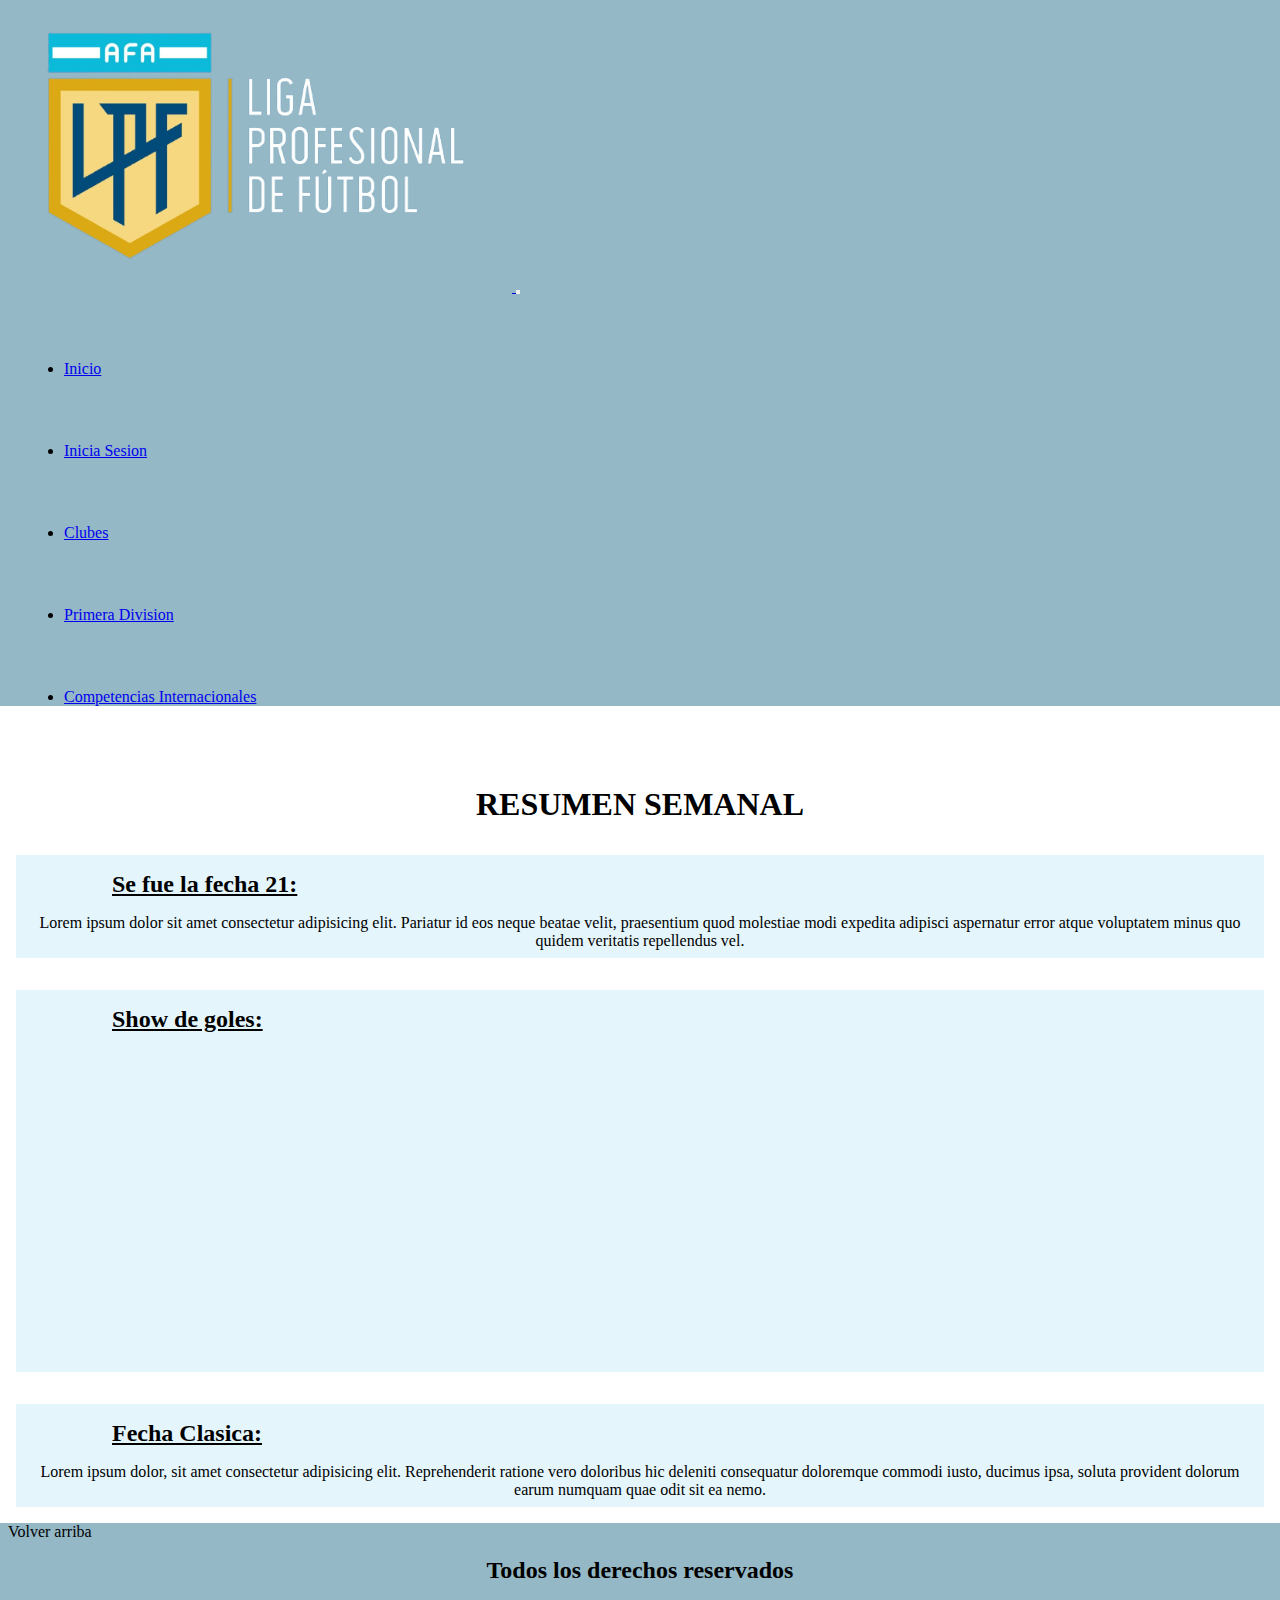
<file: index.html>
<!DOCTYPE html>
<html lang="en">
<head>
    <meta charset="UTF-8">
    <meta name="viewport" content="width=device-width, initial-scale=1.0">
    <!-- link bt -->
    <link href="https://cdn.jsdelivr.net/npm/bootstrap@5.3.0/dist/css/bootstrap.min.css" rel="stylesheet" integrity="sha384-9ndCyUaIbzAi2FUVXJi0CjmCapSmO7SnpJef0486qhLnuZ2cdeRhO02iuK6FUUVM" crossorigin="anonymous">
    <!-- link css -->
    <link rel="stylesheet" href="css/styles.css">

    <title>Inicio - Liga Profesional de Futbol</title>
</head>
<body>
    <header id="arriba">   
        <nav class="navbar navbar-expand-lg color-menu">
            <div class="container-fluid">
              <a class="navbar-brand" href="index.html">
                <!-- cuando agrego el logo de la liga el menu hamburguesa baja, pero cuando lo dejo predeterminado de bootstrap (con la palabra navbar) si se pone bien a la derecha, no pude acomodarlo, no se si sera por el tamaño del logo -->
                <img src="assets/nuevo-logo.png" alt="logo de la liga">
              </a>
              <button class="navbar-toggler" type="button" data-bs-toggle="collapse" data-bs-target="#navbarNav" aria-controls="navbarNav" aria-expanded="false" aria-label="Toggle navigation">
                <span class="navbar-toggler-icon"></span>
              </button>
              <div class="collapse navbar-collapse" id="navbarNav">
                <ul class="navbar-nav">
                  <li class="nav-item">
                    <a class="nav-link" aria-current="page" href="index.html">Inicio</a>
                  </li>
                  <li class="nav-item">
                    <a class="nav-link" href="pag/inicia-sesion.html">Inicia Sesion</a>
                  </li>
                  <li class="nav-item">
                    <a class="nav-link" href="pag/clubes.html">Clubes</a>
                  </li>
                  <li class="nav-item">
                    <a class="nav-link" href="pag/primera-division.html">Primera Division</a>
                  </li>
                  <li class="nav-item">
                    <a class="nav-link" href="pag/competencias-intercionales.html">Competencias Internacionales</a>
                  </li>
                </ul>
              </div>
            </div>
          </nav>
    </header>

    <main>
        <h1 class="titulo-principal">RESUMEN SEMANAL</h1>
        <div class="tarjetas">
            <h2 class="titulo-secundario">Se fue la fecha 21:</h2>
            <p class="texto-inicio">Lorem ipsum dolor sit amet consectetur adipisicing elit. Pariatur id eos neque beatae velit, praesentium quod molestiae modi expedita adipisci aspernatur error atque voluptatem minus quo quidem veritatis repellendus vel.</p>
        </div>

        <div class="tarjetas">
          <h2 class="titulo-secundario">Show de goles:</h2>
          <!-- video de los goles importado desde YouTube -->
        <div class="video">
              <iframe width="300" height="150" src="https://www.youtube.com/embed/YbAtO1iujKw" title="YouTube video player" frameborder="0" allow="accelerometer; autoplay; clipboard-write; encrypted-media; gyroscope; picture-in-picture; web-share" allowfullscreen></iframe>
          </div>
        </div>

       
        <div class="tarjetas">
            <h2 class="titulo-secundario">Fecha Clasica:</h2>
            <p class="texto-inicio">Lorem ipsum dolor, sit amet consectetur adipisicing elit. Reprehenderit ratione vero doloribus hic deleniti consequatur doloremque commodi iusto, ducimus ipsa, soluta provident dolorum earum numquam quae odit sit ea nemo.</p>
        </div>
    </main>

    <footer class="color-menu">
      <div><a href="#arriba">Volver arriba</a></div>
      <div><h3>Todos los derechos reservados</h3></div>
    </footer>

    <!-- link bt js -->
    <script src="https://cdn.jsdelivr.net/npm/bootstrap@5.3.0/dist/js/bootstrap.bundle.min.js" integrity="sha384-geWF76RCwLtnZ8qwWowPQNguL3RmwHVBC9FhGdlKrxdiJJigb/j/68SIy3Te4Bkz" crossorigin="anonymous"></script>
</body>
</html>
</file>
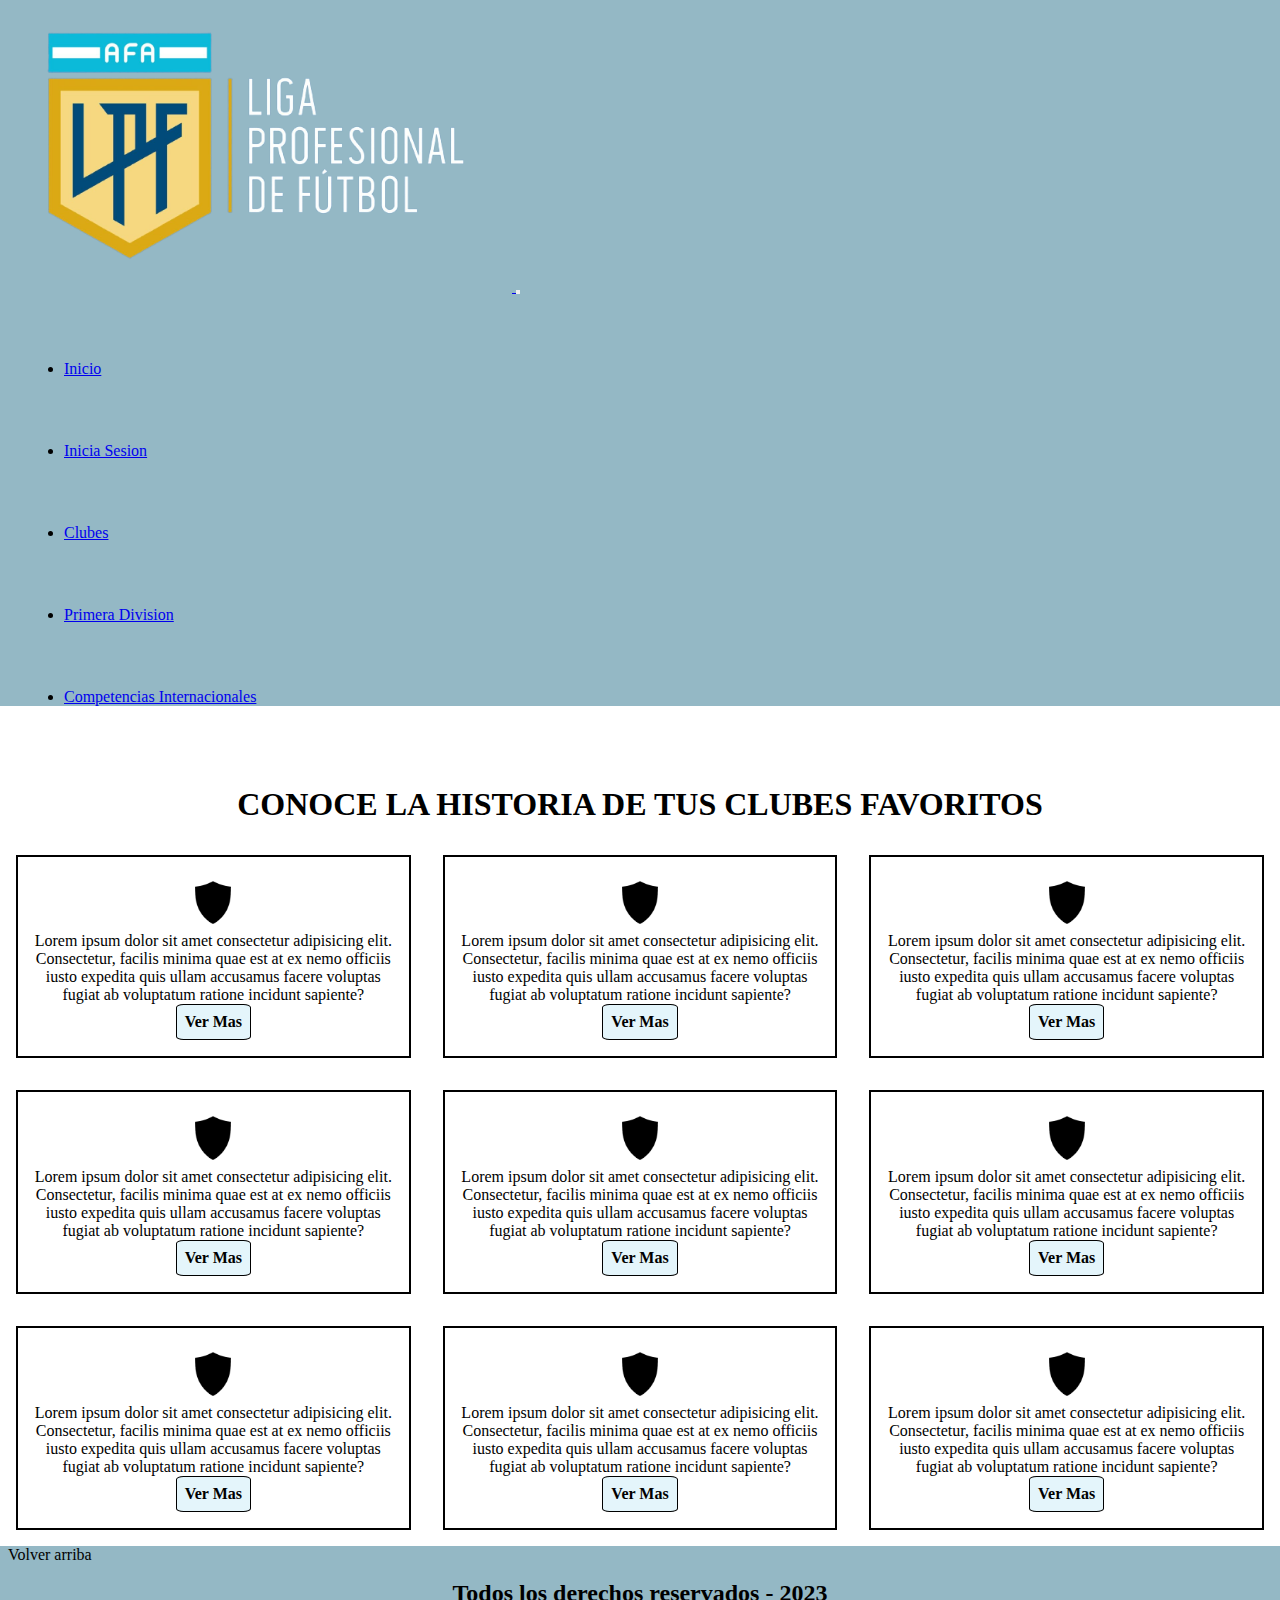
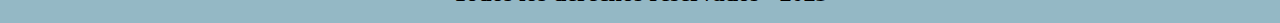
<file: pag/clubes.html>
<!DOCTYPE html>
<html lang="en">
<head>
    <meta charset="UTF-8">
    <meta name="viewport" content="width=device-width, initial-scale=1.0">
    <!-- link bt -->
    <link href="https://cdn.jsdelivr.net/npm/bootstrap@5.3.0/dist/css/bootstrap.min.css" rel="stylesheet" integrity="sha384-9ndCyUaIbzAi2FUVXJi0CjmCapSmO7SnpJef0486qhLnuZ2cdeRhO02iuK6FUUVM" crossorigin="anonymous">
    <!-- link css -->
    <link rel="stylesheet" href="../css/styles.css">

    <title>Clubes</title>
</head>
<body>
    <header id="arriba">   
        <nav class="navbar navbar-expand-lg color-menu">
            <div class="container-fluid">
              <a class="navbar-brand" href="../index.html">
                <!-- cuando agrego el logo de la liga el menu hamburguesa baja, pero cuando lo dejo predeterminado de bootstrap (con la palabra navbar) si se pone bien a la derecha, no pude acomodarlo, no se si sera por el tamaño del logo -->
               <img src="../assets/nuevo-logo.png" alt="logo de la liga">
              </a>
              <button class="navbar-toggler" type="button" data-bs-toggle="collapse" data-bs-target="#navbarNav" aria-controls="navbarNav" aria-expanded="false" aria-label="Toggle navigation">
                <span class="navbar-toggler-icon"></span>
              </button>
              <div class="collapse navbar-collapse" id="navbarNav">
                <ul class="navbar-nav">
                  <li class="nav-item">
                    <a class="nav-link" aria-current="page" href="../index.html">Inicio</a>
                  </li>
                  <li class="nav-item">
                    <a class="nav-link" href="inicia-sesion.html">Inicia Sesion</a>
                  </li>
                  <li class="nav-item">
                    <a class="nav-link" href="clubes.html">Clubes</a>
                  </li>
                  <li class="nav-item">
                    <a class="nav-link" href="primera-division.html">Primera Division</a>
                  </li>
                  <li class="nav-item">
                    <a class="nav-link" href="competencias-intercionales.html">Competencias Internacionales</a>
                  </li>
                </ul>
              </div>
            </div>
          </nav>
    </header>

    <main>
        <h1 class="titulo-principal">CONOCE LA HISTORIA DE TUS CLUBES FAVORITOS</h1>
    </main>

    <section>
        <div class="card-clubes">
                <img class="escudo" src="../assets/escudo.png" alt="escudo del equipo">
                <p class="historia-equipo">
                    Lorem ipsum dolor sit amet consectetur adipisicing elit. Consectetur, facilis minima quae est at ex nemo officiis iusto expedita quis ullam accusamus facere voluptas fugiat ab voluptatum ratione incidunt sapiente?
                </p>
                <div class="boton-ver-mas">
                    <a href="https://argentinosjuniors.com.ar/" target="_blank">
                        <h2>Ver Mas</h2>
                    </a>
                </div>
        </div>
        <div class="card-clubes">
            <img class="escudo" src="../assets/escudo.png" alt="escudo del equipo">
            <p class="historia-equipo">
                Lorem ipsum dolor sit amet consectetur adipisicing elit. Consectetur, facilis minima quae est at ex nemo officiis iusto expedita quis ullam accusamus facere voluptas fugiat ab voluptatum ratione incidunt sapiente?
            </p>
            <div class="boton-ver-mas">
                <a href="#" target="_blank">
                    <h2>Ver Mas</h2>
                </a>
            </div>
        </div>
        <div class="card-clubes">
            <img class="escudo" src="../assets/escudo.png" alt="escudo del equipo">
            <p class="historia-equipo">
                Lorem ipsum dolor sit amet consectetur adipisicing elit. Consectetur, facilis minima quae est at ex nemo officiis iusto expedita quis ullam accusamus facere voluptas fugiat ab voluptatum ratione incidunt sapiente?
            </p>
            <div class="boton-ver-mas">
                <a href="#" target="_blank">
                    <h2>Ver Mas</h2>
                </a>
            </div>
        </div>
        <div class="card-clubes">
            <img class="escudo" src="../assets/escudo.png" alt="escudo del equipo">
            <p class="historia-equipo">
                Lorem ipsum dolor sit amet consectetur adipisicing elit. Consectetur, facilis minima quae est at ex nemo officiis iusto expedita quis ullam accusamus facere voluptas fugiat ab voluptatum ratione incidunt sapiente?
            </p>
            <div class="boton-ver-mas">
                <a href="#" target="_blank">
                    <h2>Ver Mas</h2>
                </a>
            </div>
        </div>
        <div class="card-clubes">
            <img class="escudo" src="../assets/escudo.png" alt="escudo del equipo">
            <p class="historia-equipo">
                Lorem ipsum dolor sit amet consectetur adipisicing elit. Consectetur, facilis minima quae est at ex nemo officiis iusto expedita quis ullam accusamus facere voluptas fugiat ab voluptatum ratione incidunt sapiente?
            </p>
            <div class="boton-ver-mas">
                <a href="#" target="_blank">
                    <h2>Ver Mas</h2>
                </a>
            </div>
        </div>
        <div class="card-clubes">
            <img class="escudo" src="../assets/escudo.png" alt="escudo del equipo">
            <p class="historia-equipo">
                Lorem ipsum dolor sit amet consectetur adipisicing elit. Consectetur, facilis minima quae est at ex nemo officiis iusto expedita quis ullam accusamus facere voluptas fugiat ab voluptatum ratione incidunt sapiente?
            </p>
            <div class="boton-ver-mas">
                <a href="#" target="_blank">
                    <h2>Ver Mas</h2>
                </a>
            </div>
        </div>
        <div class="card-clubes">
            <img class="escudo" src="../assets/escudo.png" alt="escudo del equipo">
            <p class="historia-equipo">
                Lorem ipsum dolor sit amet consectetur adipisicing elit. Consectetur, facilis minima quae est at ex nemo officiis iusto expedita quis ullam accusamus facere voluptas fugiat ab voluptatum ratione incidunt sapiente?
            </p>
            <div class="boton-ver-mas">
                <a href="#" target="_blank">
                    <h2>Ver Mas</h2>
                </a>
            </div>
        </div>
        <div class="card-clubes">
            <img class="escudo" src="../assets/escudo.png" alt="escudo del equipo">
            <p class="historia-equipo">
                Lorem ipsum dolor sit amet consectetur adipisicing elit. Consectetur, facilis minima quae est at ex nemo officiis iusto expedita quis ullam accusamus facere voluptas fugiat ab voluptatum ratione incidunt sapiente?
            </p>
            <div class="boton-ver-mas">
                <a href="#" target="_blank">
                    <h2>Ver Mas</h2>
                </a>
            </div>
        </div>
        <div class="card-clubes">
            <img class="escudo" src="../assets/escudo.png" alt="escudo del equipo">
            <p class="historia-equipo">
                Lorem ipsum dolor sit amet consectetur adipisicing elit. Consectetur, facilis minima quae est at ex nemo officiis iusto expedita quis ullam accusamus facere voluptas fugiat ab voluptatum ratione incidunt sapiente?
            </p>
            <div class="boton-ver-mas">
                <a href="#" target="_blank">
                    <h2>Ver Mas</h2>
                </a>
            </div>
        </div>
    </section>

    <footer class="color-menu">
        <a href="#arriba">Volver arriba</a>
        <h3>Todos los derechos reservados - 2023</h3>
    </footer>

    <!-- link bt js -->
    <script src="https://cdn.jsdelivr.net/npm/bootstrap@5.3.0/dist/js/bootstrap.bundle.min.js" integrity="sha384-geWF76RCwLtnZ8qwWowPQNguL3RmwHVBC9FhGdlKrxdiJJigb/j/68SIy3Te4Bkz" crossorigin="anonymous"></script>
</body>
</html>
</file>
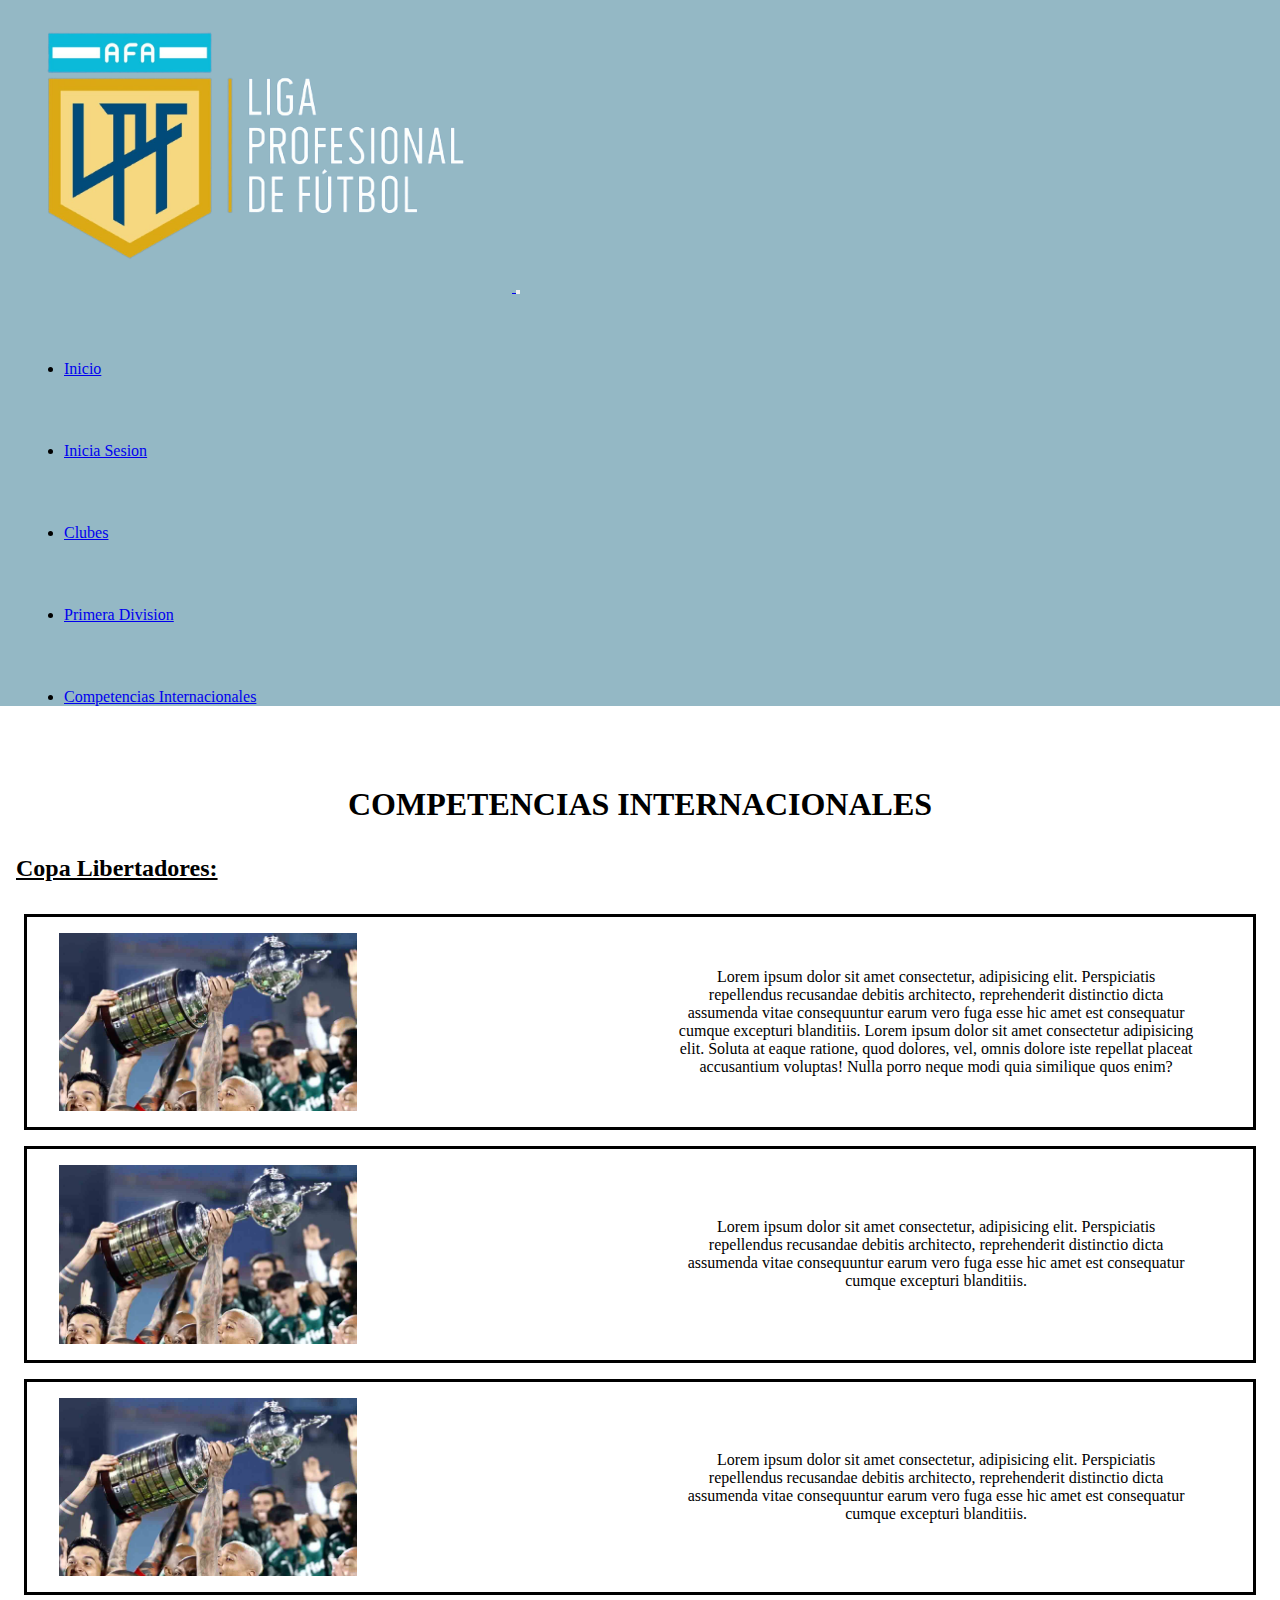
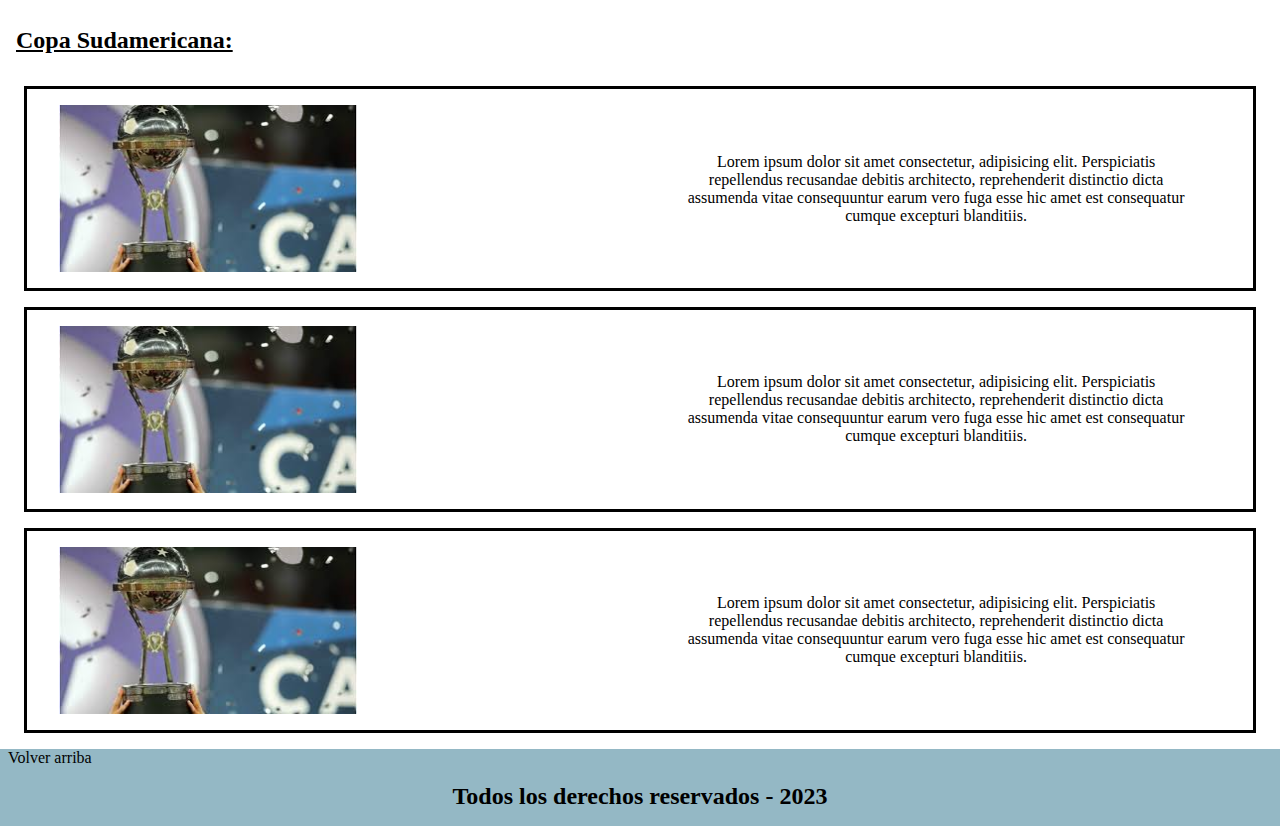
<file: pag/competencias-intercionales.html>
<!DOCTYPE html>
<html lang="en">
<head>
    <meta charset="UTF-8">
    <meta name="viewport" content="width=device-width, initial-scale=1.0">
    <!-- link bt -->
    <link href="https://cdn.jsdelivr.net/npm/bootstrap@5.3.0/dist/css/bootstrap.min.css" rel="stylesheet" integrity="sha384-9ndCyUaIbzAi2FUVXJi0CjmCapSmO7SnpJef0486qhLnuZ2cdeRhO02iuK6FUUVM" crossorigin="anonymous">
    <!-- link css -->
    <link rel="stylesheet" href="../css/styles.css">

    <title>Competencias Internacionales</title>
</head>
<body>
    <header id="arriba">   
        <nav class="navbar navbar-expand-lg color-menu">
            <div class="container-fluid">
              <a class="navbar-brand" href="../index.html">
                <!-- cuando agrego el logo de la liga el menu hamburguesa baja, pero cuando lo dejo predeterminado de bootstrap (con la palabra navbar) si se pone bien a la derecha, no pude acomodarlo, no se si sera por el tamaño del logo -->
               <img src="../assets/nuevo-logo.png" alt="logo de la liga">
              </a>
              <button class="navbar-toggler" type="button" data-bs-toggle="collapse" data-bs-target="#navbarNav" aria-controls="navbarNav" aria-expanded="false" aria-label="Toggle navigation">
                <span class="navbar-toggler-icon"></span>
              </button>
              <div class="collapse navbar-collapse" id="navbarNav">
                <ul class="navbar-nav">
                  <li class="nav-item">
                    <a class="nav-link" aria-current="page" href="../index.html">Inicio</a>
                  </li>
                  <li class="nav-item">
                    <a class="nav-link" href="inicia-sesion.html">Inicia Sesion</a>
                  </li>
                  <li class="nav-item">
                    <a class="nav-link" href="clubes.html">Clubes</a>
                  </li>
                  <li class="nav-item">
                    <a class="nav-link" href="primera-division.html">Primera Division</a>
                  </li>
                  <li class="nav-item">
                    <a class="nav-link" href="competencias-intercionales.html">Competencias Internacionales</a>
                  </li>
                </ul>
              </div>
            </div>
          </nav>
    </header>

    <main>
        <h1 class="titulo-principal">COMPETENCIAS INTERNACIONALES</h1>

        <div>
            <h2 class="titulo-libertadores">Copa Libertadores:</h2>
            <div class="tarjeta-libertadores">
                <img src="../assets/libetadores.jpg" alt="equipo en copa libertadores">
                <p class="texto-lib">Lorem ipsum dolor sit amet consectetur, adipisicing elit. Perspiciatis repellendus recusandae debitis architecto, reprehenderit distinctio dicta assumenda vitae consequuntur earum vero fuga esse hic amet est consequatur cumque excepturi blanditiis.
                    Lorem ipsum dolor sit amet consectetur adipisicing elit. Soluta at eaque ratione, quod dolores, vel, omnis dolore iste repellat placeat accusantium voluptas! Nulla porro neque modi quia similique quos enim?
                </p>
            </div>
            <div class="tarjeta-libertadores">
                <img src="../assets/libetadores.jpg" alt="equipo en copa libertadores">
                <p class="texto-lib">Lorem ipsum dolor sit amet consectetur, adipisicing elit. Perspiciatis repellendus recusandae debitis architecto, reprehenderit distinctio dicta assumenda vitae consequuntur earum vero fuga esse hic amet est consequatur cumque excepturi blanditiis.</p>
            </div>
            <div class="tarjeta-libertadores">
                <img src="../assets/libetadores.jpg" alt="equipo en copa libertadores">
                <p class="texto-lib">Lorem ipsum dolor sit amet consectetur, adipisicing elit. Perspiciatis repellendus recusandae debitis architecto, reprehenderit distinctio dicta assumenda vitae consequuntur earum vero fuga esse hic amet est consequatur cumque excepturi blanditiis.</p>
            </div>
        </div>

        <div>
            <h2 class="titulo-sudamericana">Copa Sudamericana:</h2>
            <div class="tarjeta-sudamericana">
                <img src="../assets/sudamericana.jpeg" alt="equipo en copa sudamericana">
                <p class="texto-sud">Lorem ipsum dolor sit amet consectetur, adipisicing elit. Perspiciatis repellendus recusandae debitis architecto, reprehenderit distinctio dicta assumenda vitae consequuntur earum vero fuga esse hic amet est consequatur cumque excepturi blanditiis.</p>
            </div>
            <div class="tarjeta-sudamericana">
                <img src="../assets/sudamericana.jpeg" alt="equipo en copa sudamericana">
                <p class="texto-sud">Lorem ipsum dolor sit amet consectetur, adipisicing elit. Perspiciatis repellendus recusandae debitis architecto, reprehenderit distinctio dicta assumenda vitae consequuntur earum vero fuga esse hic amet est consequatur cumque excepturi blanditiis.</p>
            </div>
            <div class="tarjeta-sudamericana">
                <img src="../assets/sudamericana.jpeg" alt="equipo en copa sudamericana">
                <p class="texto-sud">Lorem ipsum dolor sit amet consectetur, adipisicing elit. Perspiciatis repellendus recusandae debitis architecto, reprehenderit distinctio dicta assumenda vitae consequuntur earum vero fuga esse hic amet est consequatur cumque excepturi blanditiis.</p>
            </div>
        </div>
    </main>

    

    <footer class="color-menu">
        <a href="#arriba">Volver arriba</a>
        <h3>Todos los derechos reservados - 2023</h3>
    </footer>

    <!-- link bt js -->
    <script src="https://cdn.jsdelivr.net/npm/bootstrap@5.3.0/dist/js/bootstrap.bundle.min.js" integrity="sha384-geWF76RCwLtnZ8qwWowPQNguL3RmwHVBC9FhGdlKrxdiJJigb/j/68SIy3Te4Bkz" crossorigin="anonymous"></script>
</body>
</html>
</file>
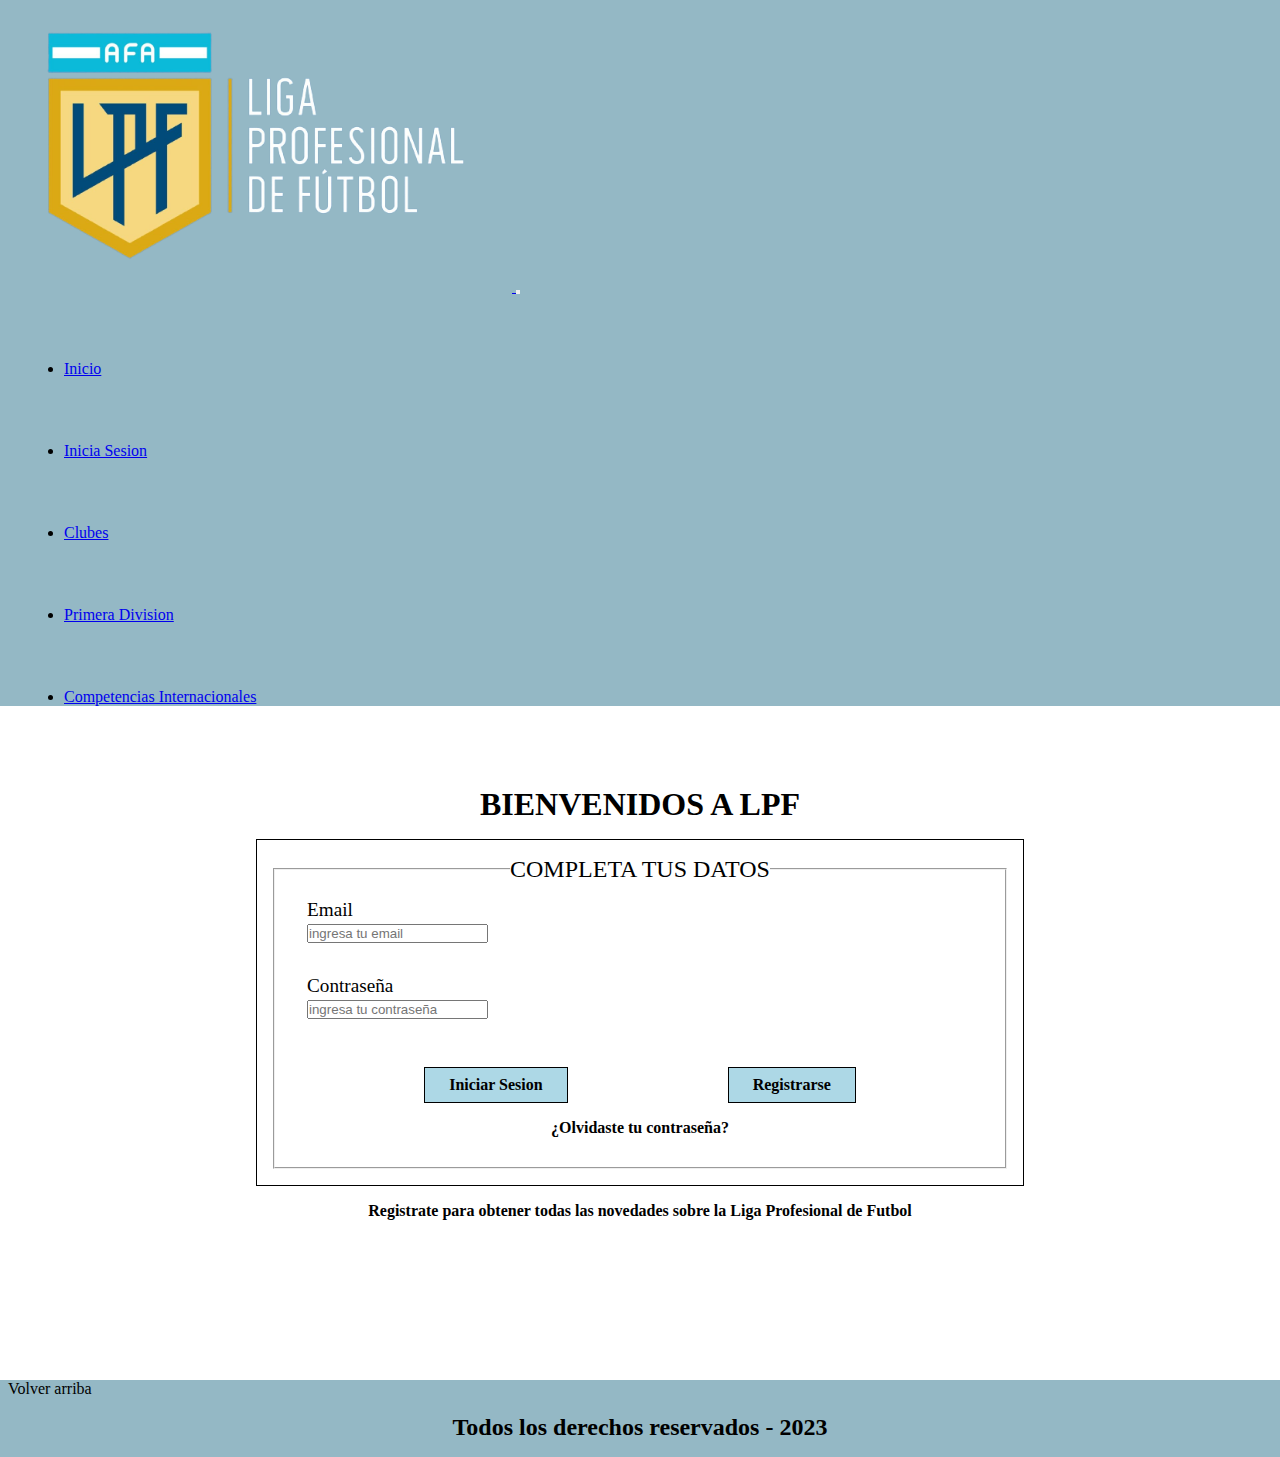
<file: pag/inicia-sesion.html>
<!DOCTYPE html>
<html lang="en">
<head>
    <meta charset="UTF-8">
    <meta name="viewport" content="width=device-width, initial-scale=1.0">
    <!-- link bt -->
    <link href="https://cdn.jsdelivr.net/npm/bootstrap@5.3.0/dist/css/bootstrap.min.css" rel="stylesheet" integrity="sha384-9ndCyUaIbzAi2FUVXJi0CjmCapSmO7SnpJef0486qhLnuZ2cdeRhO02iuK6FUUVM" crossorigin="anonymous">
    <!-- link css -->
    <link rel="stylesheet" href="../css/styles.css">

    <title>Inicia Sesion</title>
</head>
<body>
    <header id="arriba">   
        <nav class="navbar navbar-expand-lg color-menu">
            <div class="container-fluid">
              <a class="navbar-brand" href="../index.html">
                <!-- cuando agrego el logo de la liga el menu hamburguesa baja, pero cuando lo dejo predeterminado de bootstrap (con la palabra navbar) si se pone bien a la derecha, no pude acomodarlo, no se si sera por el tamaño del logo -->
               <img src="../assets/nuevo-logo.png" alt="logo de la liga">
              </a>
              <button class="navbar-toggler" type="button" data-bs-toggle="collapse" data-bs-target="#navbarNav" aria-controls="navbarNav" aria-expanded="false" aria-label="Toggle navigation">
                <span class="navbar-toggler-icon"></span>
              </button>
              <div class="collapse navbar-collapse" id="navbarNav">
                <ul class="navbar-nav">
                  <li class="nav-item">
                    <a class="nav-link" aria-current="page" href="../index.html">Inicio</a>
                  </li>
                  <li class="nav-item">
                    <a class="nav-link" href="inicia-sesion.html">Inicia Sesion</a>
                  </li>
                  <li class="nav-item">
                    <a class="nav-link" href="clubes.html">Clubes</a>
                  </li>
                  <li class="nav-item">
                    <a class="nav-link" href="primera-division.html">Primera Division</a>
                  </li>
                  <li class="nav-item">
                    <a class="nav-link" href="competencias-intercionales.html">Competencias Internacionales</a>
                  </li>
                </ul>
              </div>
            </div>
          </nav>
    </header>

    <main>
        <h1 class="titulo-principal">BIENVENIDOS A LPF</h1>
        <div class="conteiner-formulario">
            <form>
                <fieldset>
                    <legend>COMPLETA TUS DATOS</legend>
                    <div class="formulario">
                        <label for="">Email</label> <br>
                        <input type="email" placeholder="ingresa tu email">
                    </div> 
                    <div class="formulario">
                        <label for="">Contraseña</label> <br>
                        <input type="password" placeholder="ingresa tu contraseña">
                    </div>
                    <div class="botones">
                        <div class="btn">
                            <h2>Iniciar Sesion</h2>
                        </div>
                        <div class="btn">
                            <h2>Registrarse</h2>
                        </div>
                    </div>
                    
                    <div class="olvidaste">
                        <h2>¿Olvidaste tu contraseña?</h2>
                    </div>
                </fieldset>
            </form>
        </div>
        
        <div class="texto-novedades">
            <h3>Registrate para obtener todas las novedades sobre la Liga Profesional de Futbol</h3>
        </div>
    </main>

    

    <footer class="color-menu footer-is">
        <a href="#arriba">Volver arriba</a>
        <h3>Todos los derechos reservados - 2023</h3>
    </footer>

    <!-- link bt js -->
    <script src="https://cdn.jsdelivr.net/npm/bootstrap@5.3.0/dist/js/bootstrap.bundle.min.js" integrity="sha384-geWF76RCwLtnZ8qwWowPQNguL3RmwHVBC9FhGdlKrxdiJJigb/j/68SIy3Te4Bkz" crossorigin="anonymous"></script>
</body>
</html>
</file>
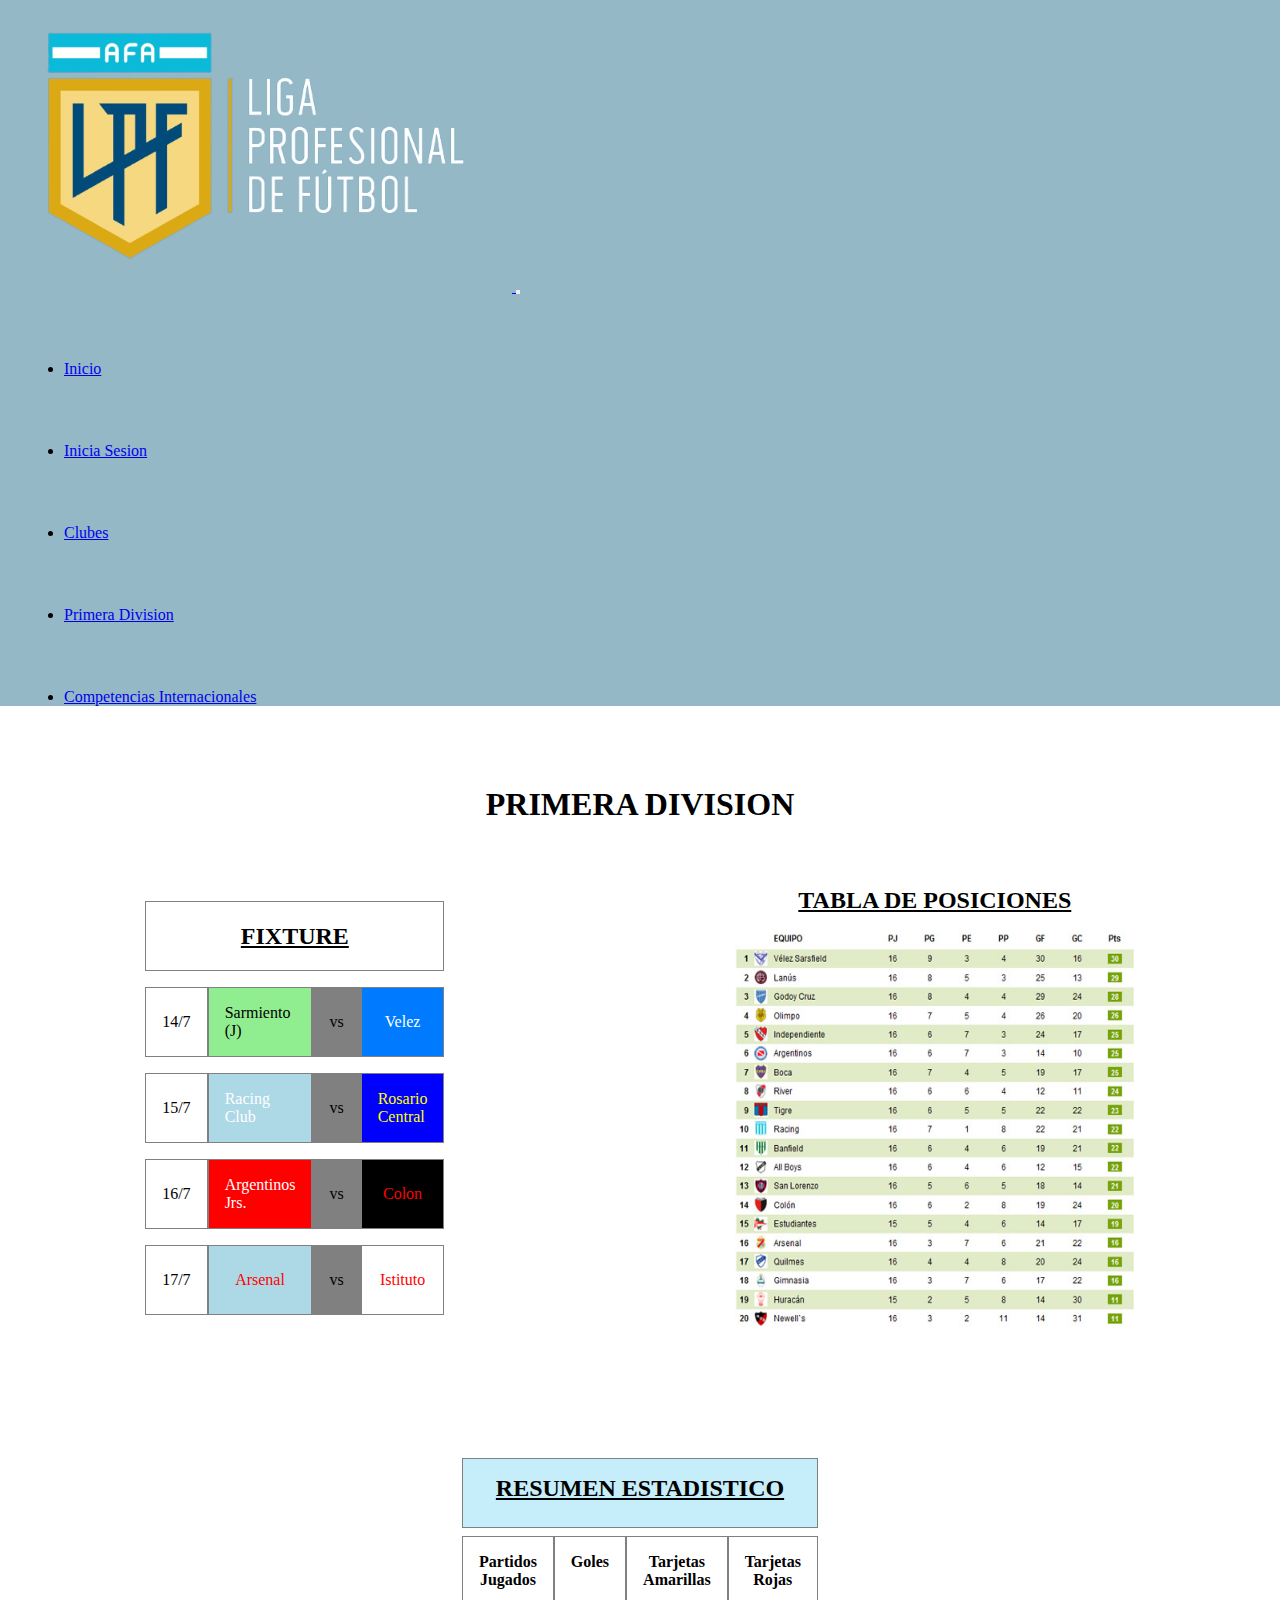
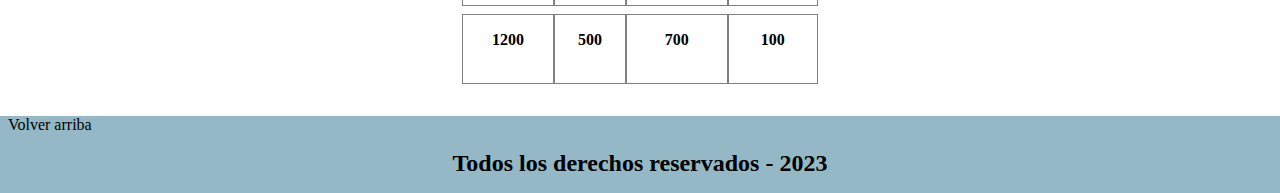
<file: pag/primera-division.html>
<!DOCTYPE html>
<html lang="en">
<head>
    <meta charset="UTF-8">
    <meta name="viewport" content="width=device-width, initial-scale=1.0">
    <!-- link bt -->
    <link href="https://cdn.jsdelivr.net/npm/bootstrap@5.3.0/dist/css/bootstrap.min.css" rel="stylesheet" integrity="sha384-9ndCyUaIbzAi2FUVXJi0CjmCapSmO7SnpJef0486qhLnuZ2cdeRhO02iuK6FUUVM" crossorigin="anonymous">
    <!-- link css -->
    <link rel="stylesheet" href="../css/styles.css">

    <title>Primera Division</title>
</head>
<body>
    <header id="arriba">   
        <nav class="navbar navbar-expand-lg color-menu">
            <div class="container-fluid">
              <a class="navbar-brand" href="../index.html">
                <!-- cuando agrego el logo de la liga el menu hamburguesa baja, pero cuando lo dejo predeterminado de bootstrap (con la palabra navbar) si se pone bien a la derecha, no pude acomodarlo, no se si sera por el tamaño del logo -->
               <img src="../assets/nuevo-logo.png" alt="logo de la liga">
              </a>
              <button class="navbar-toggler" type="button" data-bs-toggle="collapse" data-bs-target="#navbarNav" aria-controls="navbarNav" aria-expanded="false" aria-label="Toggle navigation">
                <span class="navbar-toggler-icon"></span>
              </button>
              <div class="collapse navbar-collapse" id="navbarNav">
                <ul class="navbar-nav">
                  <li class="nav-item">
                    <a class="nav-link" aria-current="page" href="../index.html">Inicio</a>
                  </li>
                  <li class="nav-item">
                    <a class="nav-link" href="inicia-sesion.html">Inicia Sesion</a>
                  </li>
                  <li class="nav-item">
                    <a class="nav-link" href="clubes.html">Clubes</a>
                  </li>
                  <li class="nav-item">
                    <a class="nav-link" href="primera-division.html">Primera Division</a>
                  </li>
                  <li class="nav-item">
                    <a class="nav-link" href="competencias-intercionales.html">Competencias Internacionales</a>
                  </li>
                </ul>
              </div>
            </div>
          </nav>
    </header>

    <main>
        <h1 class="titulo-principal">PRIMERA DIVISION</h1>

        <section class="contenedor-pd">
            <div class="conteiner-fixture">
                <div class="grid-fixture">
                    <div class="titulo-fixture">
                        <h2>FIXTURE</h2>
                    </div>
                    <div class="fecha fechas">14/7</div>
                    <div class="local-uno locales sarmiento">Sarmiento (J)</div>
                    <div class="resultado medio">vs</div>
                    <div class="visitante-uno visitantes velez">Velez</div>
                    <div class="fecha-dos fechas">15/7</div>
                    <div class="local-dos locales racing">Racing Club</div>
                    <div class="resultado-dos medio">vs</div>
                    <div class="visitante-dos visitantes rosario-central">Rosario Central</div>
                    <div class="fecha-tres fechas">16/7</div>
                    <div class="local-tres locales argentinos">Argentinos Jrs.</div>
                    <div class="resultado-tres medio">vs</div>
                    <div class="vistante-tres visitantes colon">Colon</div>
                    <div class="fecha-cuatro fechas">17/7</div>
                    <div class="local-cuatro locales arsenal">Arsenal</div>
                    <div class="resultado-cuatro medio">vs</div>
                    <div class="vistante-cuatro visitantes instituto">Istituto</div>
                </div>
            </div>
            <div class="conteiner-tabla">
                <div class="tabla-posiciones">
                    <div class="posiciones">
                        <h2>TABLA DE POSICIONES</h2>
                        <img src="../assets/tabla.jpeg" alt="tabla de posiciones">
                    </div>
                </div>
            </div>
        </section>
    </main>

    

    <section class="resumen-estadistico">
        <div class="grid-resumen">
            <div class="titulo-resumen">
                <h2>RESUMEN ESTADISTICO</h2>
            </div>
            <div class="partidos-jugados disenio-propio">
                <h3>Partidos Jugados</h3>
            </div>
            <div class="goles disenio-propio">
                <h3>Goles</h3>
            </div>
            <div class="tarjetas-amarillas disenio-propio">
                <h3>Tarjetas Amarillas</h3>
            </div>
            <div class="tarjetas-rojas disenio-propio">
                <h3>Tarjetas Rojas</h3>
            </div>
            <div class="cantidad-pj disenio-propio">
                <h3>1200</h3>
            </div>
            <div class="cantidad-goles disenio-propio">
                <h3>500</h3>
            </div>
            <div class="cantidad-amarillas disenio-propio">
                <h3>700</h3>
            </div>
            <div class="cantidad-rojas disenio-propio">
                <h3>100</h3>
            </div>
        </div>
    </section>

    <footer class="color-menu footer-pd">
        <a href="#arriba">Volver arriba</a>
        <h3>Todos los derechos reservados - 2023</h3>
    </footer>

    <!-- link bt js -->
    <script src="https://cdn.jsdelivr.net/npm/bootstrap@5.3.0/dist/js/bootstrap.bundle.min.js" integrity="sha384-geWF76RCwLtnZ8qwWowPQNguL3RmwHVBC9FhGdlKrxdiJJigb/j/68SIy3Te4Bkz" crossorigin="anonymous"></script>
</body>
</html>
</file>
<file: css/styles.css>
/* reset */
*{
    margin: 0;
    padding: 0;
    box-sizing: border-box;
}


/* header (bt) */
.color-menu{
    background-color: rgb(148, 184, 197);
}

header nav div li a:hover{
    background-color: lightblue;
}

header img{
    width: 40%;
}

/* pagina de inicio */
/* main */
main{
    display: flex;
    flex-direction:column;
}

main .titulo-principal{
    text-align: center;
    margin: 1rem;
    /* cambiar tipografia */
}

main .tarjetas{
    background-color: rgb(228, 245, 251);
    margin: 1rem;
}

main .tarjetas .titulo-secundario{
    display: flex;
    text-align: start;
    margin: 1rem;
    text-decoration: underline;
}

main .tarjetas .texto-inicio{
    text-align: center;
    margin: 0.5rem;
}

main .tarjetas .video{
    margin: 0.5rem;
    display: flex;
    justify-content: center;
}

/* inicia sesion */
.conteiner-formulario{
    display: flex;
    flex-direction: column;
    border: solid black 1px;
    margin: 1rem;
    padding: 1rem;
}

.conteiner-formulario form fieldset legend{
    text-align: center;
    font-size: 1.5rem;
}

.conteiner-formulario form fieldset .formulario{
    margin: 1rem 2rem 2rem 2rem;
    font-size: 1.2rem;
}

.conteiner-formulario form fieldset .olvidaste{
    text-align: center;
    margin-bottom: 30px;
}

.conteiner-formulario form fieldset .olvidaste h2{
    font-size: 1rem;
}

.btn{
    border: solid black 1px;
    background-color: lightblue;
    display: flex;
    flex-direction: column;
    margin: 0.5rem;
}

.btn:hover{
    background-color: rgb(0, 179, 255);
}

.conteiner-formulario form fieldset .btn h2{
    font-size: 1rem;
}

.texto-novedades h3{
    font-size: 0.9rem;
    text-align: center;
    margin: 1rem 2rem 7rem 2rem;
}



/* clubes */
section{
    display: flex;
    flex-direction: column;
}

section .card-clubes{
    display: flex;
    flex-direction: column;
    justify-content: center;
    align-items: center;
    border: solid black 2px;
    margin: 1rem;
    padding: 1rem;
    
}

section .card-clubes .escudo{
    width: 10%;
    margin: 0.5rem;
}

section .card-clubes .boton-ver-mas{
    text-align: center;
    border: solid black 1px;
    border-radius: 10%;
    background-color: rgb(228, 245, 251);
    padding: 0.5rem;
}

section .card-clubes .boton-ver-mas a{
    text-decoration: none;
    color: black;
}


section .card-clubes .boton-ver-mas h2{
    font-size: 1rem;
}

section .card-clubes .historia-equipo{
    text-align: center;
}


/* competencias internacionales */
.titulo-libertadores{
    margin: 1rem 1rem 2rem 1rem;
    text-decoration: underline;
}

.tarjeta-libertadores{
    display: flex;
    flex-direction: column;
    margin: 1rem 1.5rem 1rem 1.5rem;
    gap: 1.5rem;
}

.texto-lib{
    text-align: center;
    /* tipografia */
}

.titulo-sudamericana{
    margin: 1rem 1rem 2rem 1rem;
    text-decoration: underline;
}

.tarjeta-sudamericana{
    display: flex;
    flex-direction: column;
    margin: 1rem 1.5rem 1rem 1.5rem;
    gap: 1.5rem;
}

.texto-sud{
    text-align: center;
    /* tipografia */
}

/* primera division */
.grid-fixture{
    display: grid;
    grid-template-columns: 0.1fr 0.4fr 0.2fr 0.4fr;
    grid-template-rows: repeat(5, 1fr);
    grid-template-areas: 
    "titulo-fixture titulo-fixture titulo-fixture titulo-fixture"
    "fecha local-uno resultado visitante-uno"
    "fecha-dos local-dos resultados-dos visitante-dos"
    "fecha-tres local-tres resultados-tres visitante-tres"
    "fecha-cuatro local-cuatro resultados-cuatro visitante-cuatro";

    row-gap: 1rem;
    margin: 1rem;
}

.titulo-fixture{
    grid-area: titulo-fixture;
    border: 1px solid gray;
}

.titulo-fixture h2{
    text-decoration: underline;
}


.grid-fixture div{
    display: flex;
    justify-content: center;
    align-items: center;
}

.fechas{
    border: solid rgb(128, 128, 128) 1px;
    padding: 1rem;
}

.locales{
    border: solid gray 1px;
    padding: 1rem;
}

.medio{
    border: solid gray 1px;
    background-color: gray;
    padding: 1rem;
}

.visitantes{
    border: solid gray 1px;
    padding: 1rem;
}

.sarmiento{
    background-color: lightgreen;
    color: black;
}

.velez{
    background-color: rgb(0, 123, 255);
    color: white;
}

.racing{
    background-color: lightblue;
    color: white;
}

.rosario-central{
    background-color: blue;
    color: yellow;
}

.argentinos{
    background-color: red;
    color: white;
}

.colon{
    background-color: black;
    color: red;
}

.arsenal{
    background-color: lightblue;
    color: red;
}

.instituto{
    color: red;
}

.posiciones h2{
    text-align: center;
    text-decoration: underline;
    margin-top: 3rem;
}

.posiciones img{
    margin: 1rem;
    width: 90%;
    margin-bottom: 3rem;
}

.grid-resumen{
    display: grid;
    grid-template-columns: 0.1fr 0.4fr 0.2fr 0.4fr;
    grid-template-rows: repeat(3, 1fr);
    grid-template-areas: 
    "titulo-resumen titulo-resumen titulo-resumen titulo-resumen"
    "partidos-jugador goles tarjetas-amarillas tarjetas-rojas"
    "cantidad-pj cantidad-goles cantidad-amarillas cantidad-rojas" ;

    row-gap: 0.5rem;
    margin: auto;
}

.titulo-resumen{
    grid-area: titulo-resumen;
    border: solid gray 1px;
    padding: 1rem;
    background-color: rgb(198, 237, 250);
}

.titulo-resumen{
    text-align: center;
    text-decoration: underline;
}

.disenio-propio{
    border: solid gray 1px;
    padding: 1rem;
}
.disenio-propio h3{
    text-align: center;
    font-size: 1rem;
}

.footer-pd{
    margin-top: 2rem;
}


/* propiedades de mq */
@media screen and (min-width:1024px) {
    header ul li{
        margin: 4rem;
    }
    /* mq pagina inicio */
    .tarjetas .titulo-secundario{
        padding-left: 5rem;
    }
    .video{
        display: flex;
        justify-content: center;
        align-items: center;
    }

    .video iframe{ 
        width: 560px;
        height: 315px;
    }

    /* mq pagina inicia sesion */
    .conteiner-formulario{
        width: 60%;
        margin: auto;

    }

    .botones{
        display: flex;
        justify-content: center;
        align-items: center;
    }

    .btn{
        margin: 1rem 5rem 1rem 5rem; 
        padding: 0.5rem 1.5rem 0.5rem 1.5rem;
    }

    .texto-novedades{
        margin-bottom: 3rem;
    }

    .texto-novedades h3{
        font-size: 1rem;
    }

    /* mq pagina clubes */
   
    section{
        display: grid;
        grid-template-columns: repeat(3, 1fr);
        grid-template-rows: auto;
    }

    /* mq pagina competencias internacionales */

    main div .tarjeta-libertadores{
        display: grid;
        grid-template-columns: 50% 50%;
        grid-template-rows: auto;
        align-self: center;
        border: solid black;
        padding: 1rem 0.2rem 1rem 2rem;

    }
    main div .tarjeta-sudamericana{
        display: grid;
        grid-template-columns: 50% 50%;
        grid-template-rows: auto;
        align-self: center;
        border: solid black;
        padding: 1rem 0.2rem 1rem 2rem;
    }

    div .tarjeta-libertadores img{
        width: 50%;
    }

    div .tarjeta-libertadores .texto-lib{
        display: flex;
        margin-right: 5rem;
        align-items: center;
    }

    div .tarjeta-sudamericana img{
        width: 50%;
    }

    div .tarjeta-sudamericana .texto-sud{
        display: flex;
        margin-right: 5rem;
        align-items: center;
    }

    /* mq pagina primera division */
    .conteiner-fixture{
        display: flex;
        align-items: center;
        justify-content: center;
    }

    .contenedor-pd{
        display: flex;
        flex-direction: row;
        justify-content: space-around;
    }

    .posiciones{
        display: flex;
        flex-direction: column;
        align-items: center;
    }

    .resumen-estadistico{
        display: flex;
        align-items: center;
        justify-content: center;
        margin-top: 5rem;
    }

    .posiciones img{
        width: 400px;
        height: 400px;
    }

    
}

footer a{
    text-decoration: none;
    color: black;
    margin: 0.5rem;
}

footer h3{
    font-size: 1.5rem;
    text-align: center;
    padding: 1rem;
}
</file>
